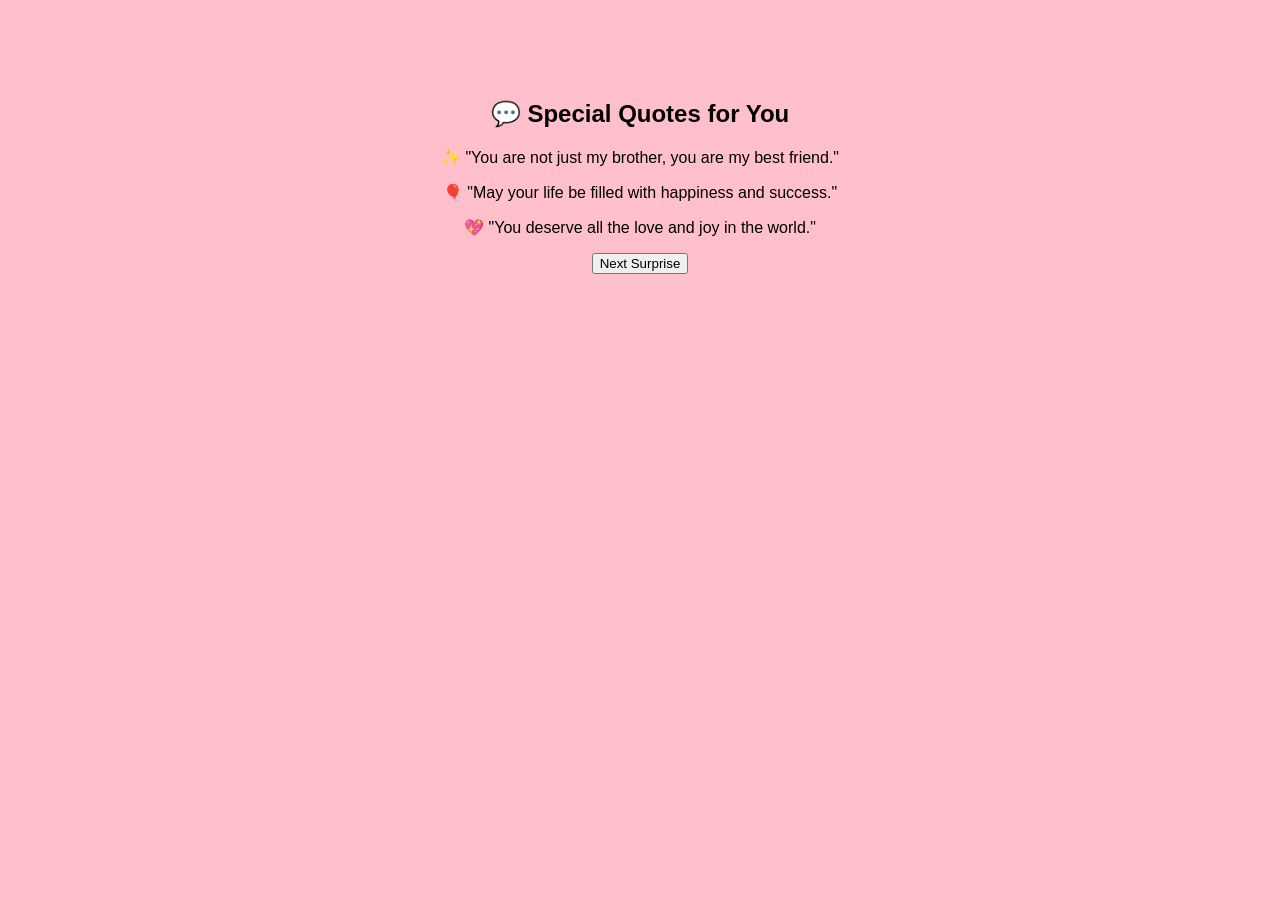
<file: page2.html>
<!DOCTYPE html>
<html>
<head>
  <title>Birthday Wishes</title>
  <link rel="stylesheet" href="style.css">
</head>
<body>

<div class="container">
  <h2>💬 Special Quotes for You</h2>

  <p>✨ "You are not just my brother, you are my best friend."</p>
  <p>🎈 "May your life be filled with happiness and success."</p>
  <p>💖 "You deserve all the love and joy in the world."</p>

  <button onclick="nextPage()">Next Surprise</button>
</div>

<script>
function nextPage() {
  window.location.href = "page3.html";
}
</script>

</body>
</html>
</file>
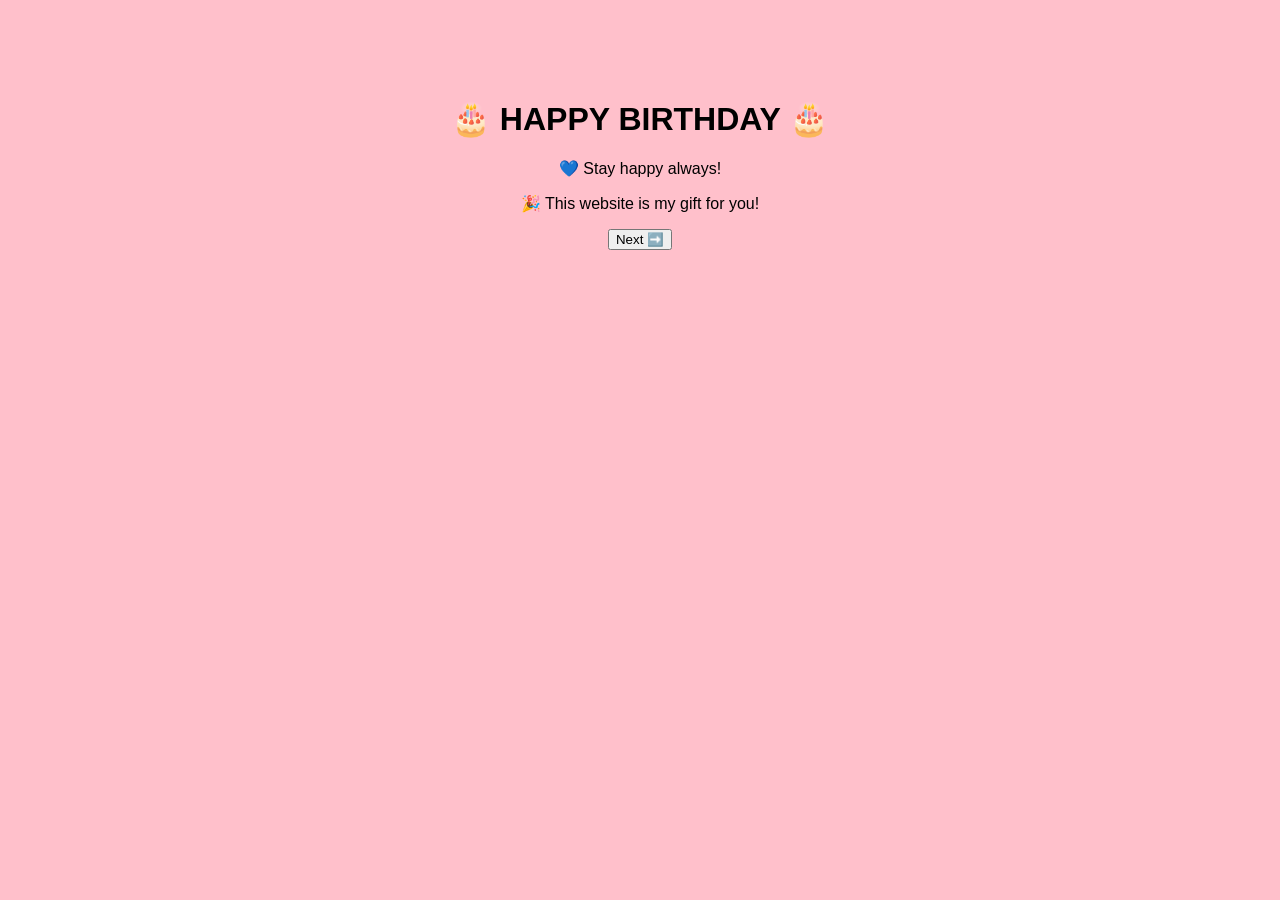
<file: page3.html>
<!DOCTYPE html>
<html>
<head>
  <link rel="stylesheet" href="style.css">
</head>
<body onload="fireworks()">

<div class="container">
  <h1>🎂 HAPPY BIRTHDAY 🎂</h1>
  <p>💙 Stay happy always!</p>
  <p>🎉 This website is my gift for you!</p>

  <button onclick="location.href='page4.html'">Next ➡️</button>
</div>

<script src="script.js"></script>
</body>
</html>
</file>
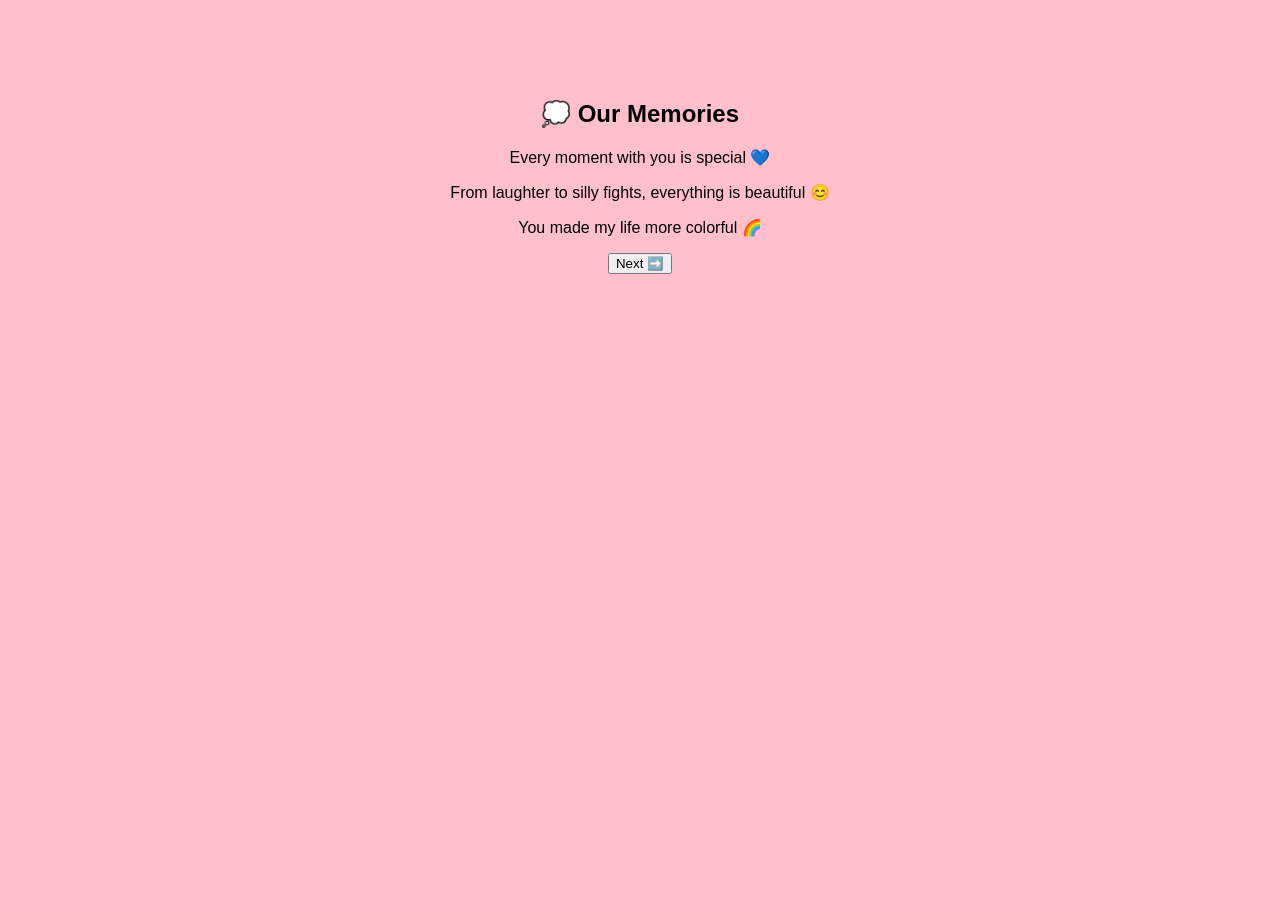
<file: page4.html>
<!DOCTYPE html>
<html>
<head>
  <link rel="stylesheet" href="style.css">
</head>
<body>

<div class="hearts"></div>

<div class="container">
  <h2>💭 Our Memories</h2>
  <p>Every moment with you is special 💙</p>
  <p>From laughter to silly fights, everything is beautiful 😊</p>
  <p>You made my life more colorful 🌈</p>

  <button onclick="location.href='page5.html'">Next ➡️</button>
</div>

<script src="script.js"></script>
</body>
</html>
</file>
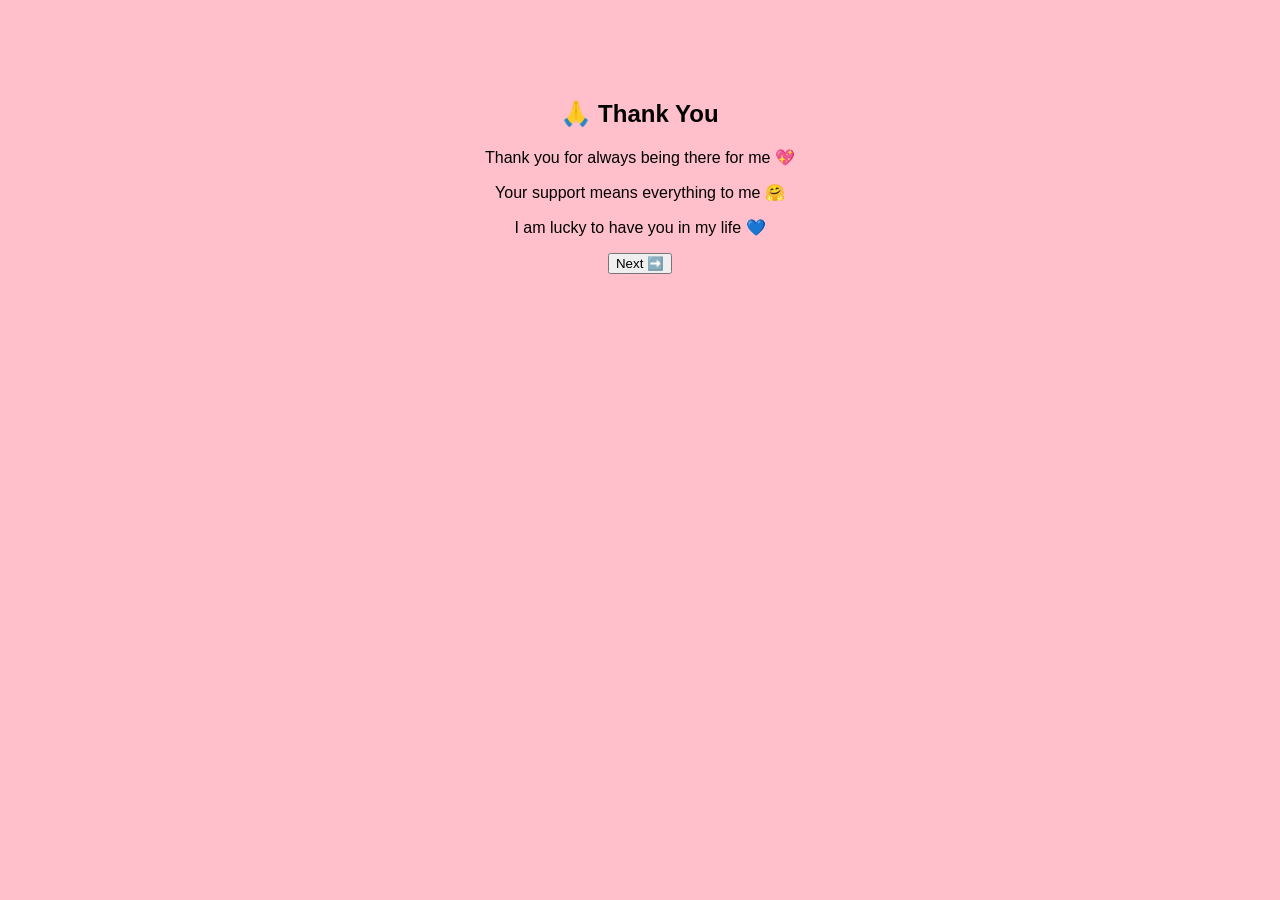
<file: page5.html>
<!DOCTYPE html>
<html>
<head>
  <link rel="stylesheet" href="style.css">
</head>
<body>

<div class="hearts"></div>

<div class="container">
  <h2>🙏 Thank You</h2>
  <p>Thank you for always being there for me 💖</p>
  <p>Your support means everything to me 🤗</p>
  <p>I am lucky to have you in my life 💙</p>

  <button onclick="location.href='page6.html'">Next ➡️</button>
</div>

<script src="script.js"></script>
</body>
</html>
</file>
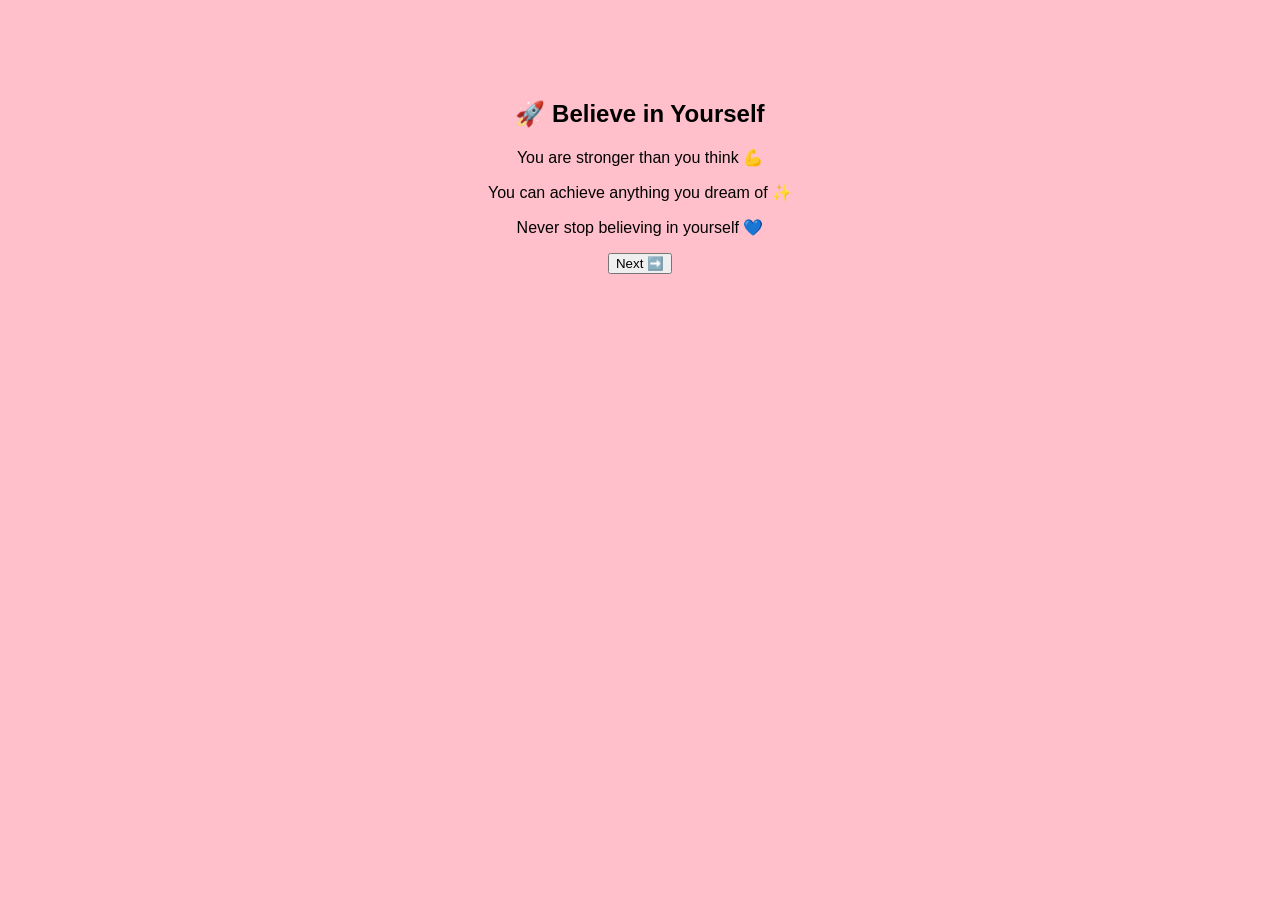
<file: page6.html>
<!DOCTYPE html>
<html>
<head>
  <link rel="stylesheet" href="style.css">
</head>
<body>

<div class="hearts"></div>

<div class="container">
  <h2>🚀 Believe in Yourself</h2>
  <p>You are stronger than you think 💪</p>
  <p>You can achieve anything you dream of ✨</p>
  <p>Never stop believing in yourself 💙</p>

  <button onclick="location.href='page7.html'">Next ➡️</button>
</div>

<script src="script.js"></script>
</body>
</html>
</file>
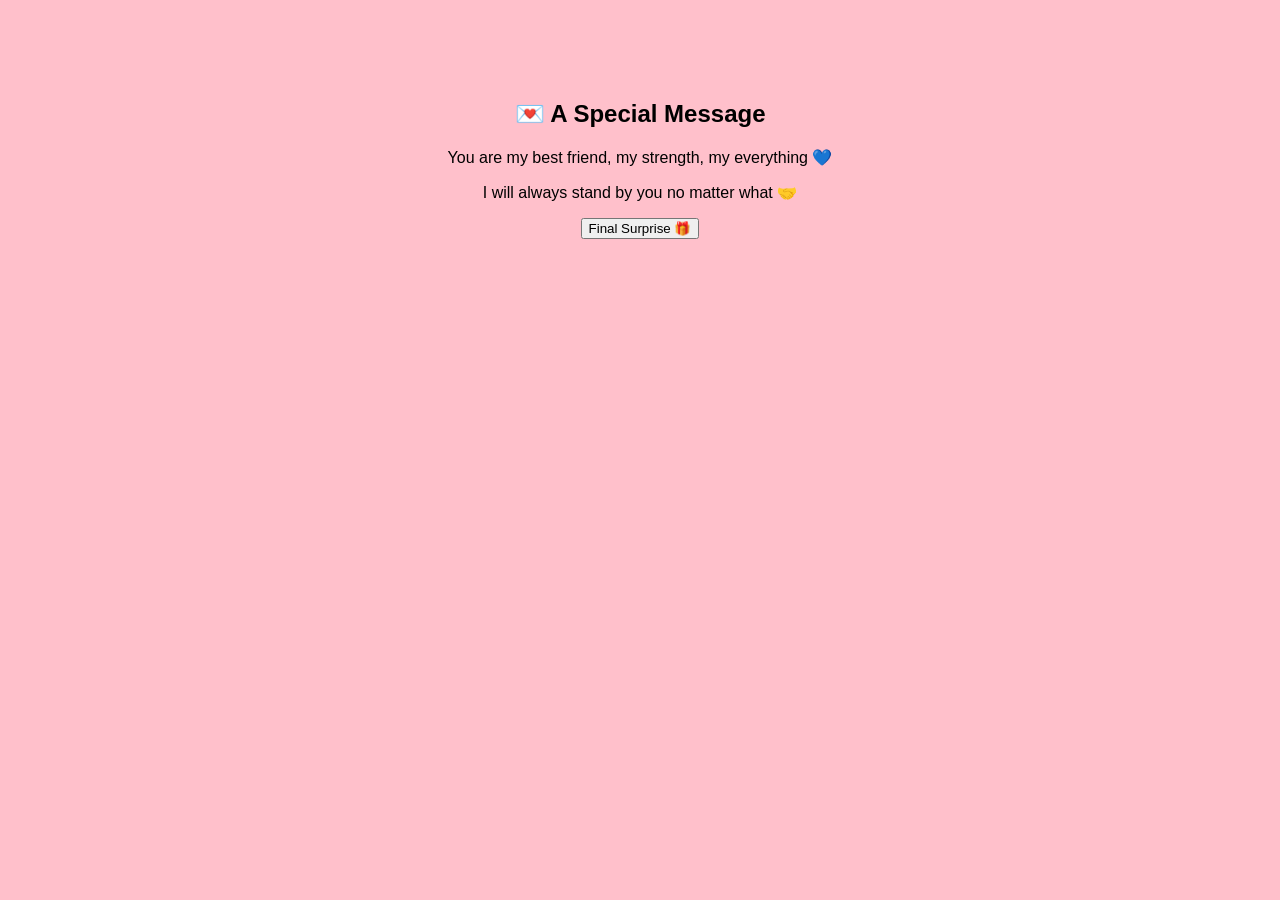
<file: page7.html>
<!DOCTYPE html>
<html>
<head>
  <link rel="stylesheet" href="style.css">
</head>
<body>

<div class="hearts"></div>

<div class="container">
  <h2>💌 A Special Message</h2>
 
  <p>You are my best friend, my strength, my everything 💙</p>
  <p>I will always stand by you no matter what 🤝</p>

  <button onclick="location.href='page8.html'">Final Surprise 🎁</button>
</div>

<script src="script.js"></script>
</body>
</html>
</file>
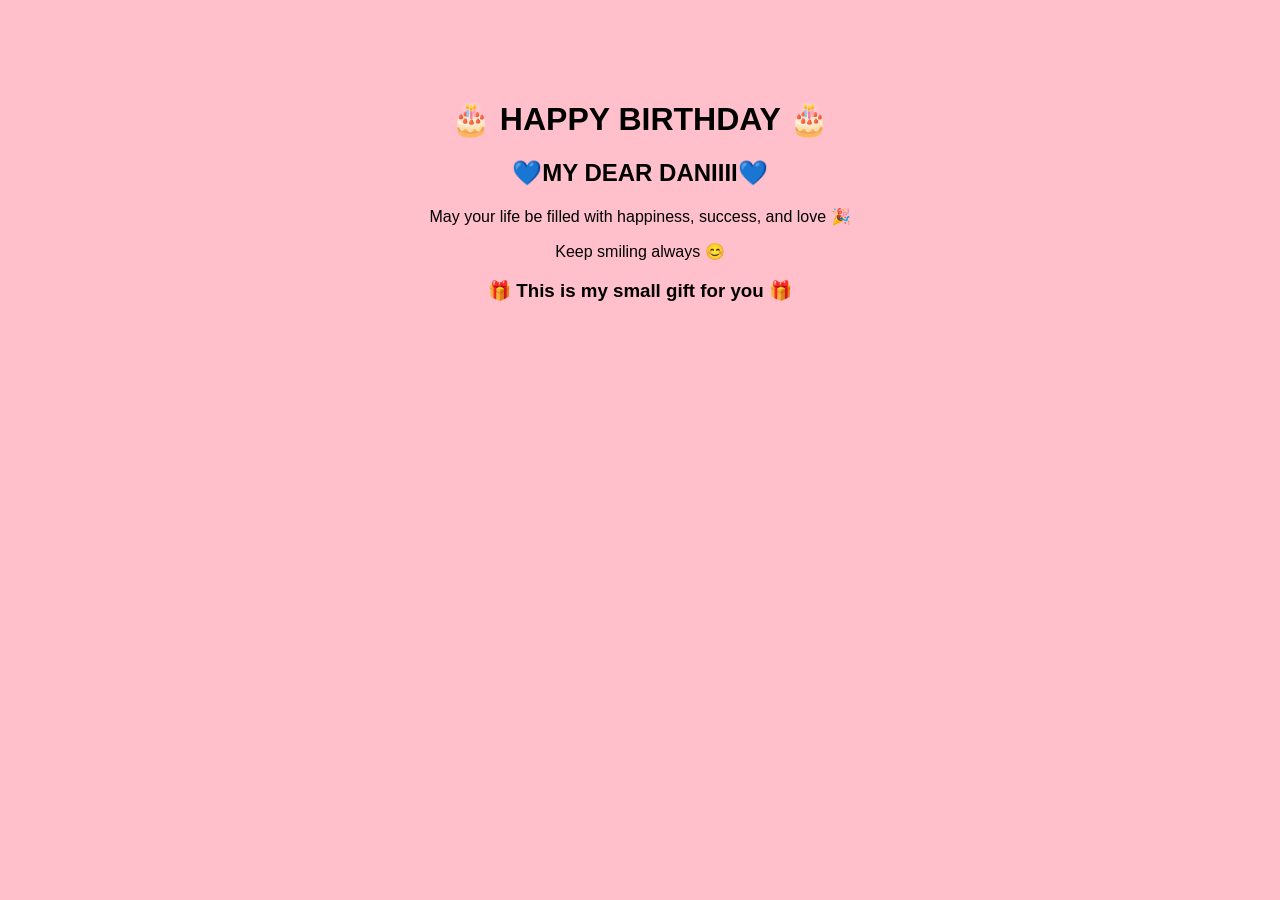
<file: page8.html>
<!DOCTYPE html>
<html>
<head>
  <link rel="stylesheet" href="style.css">
</head>
<body onload="fireworks()">

<div class="hearts"></div>

<div class="container">
  <h1>🎂 HAPPY BIRTHDAY 🎂</h1>
  <h2> 💙MY DEAR DANIIII💙 </h2>

  <p>May your life be filled with happiness, success, and love 🎉</p>
  <p>Keep smiling always 😊</p>

  <h3>🎁 This is my small gift for you 🎁</h3>
</div>

<script src="script.js"></script>
</body>
</html>
</file>
<file: style.css>
body {
  margin: 0;
  font-family: Arial;
  text-align: center;
  background: pink;
  color: black;
  overflow: hidden;
}

.container {
  margin-top: 100px;
  position: relative;
  z-index: 2;
}

/* ❤️💙 HEARTS */
.hearts {
  position: fixed;
  width: 100%;
  height: 100%;
  top: 0;
  left: 0;
  overflow: hidden;
  z-index: 0;
}

.heart {
  position: absolute;
  bottom: -50px;
  width: 20px;
  height: 20px;
  transform: rotate(45deg);
  animation: floatUp linear infinite;
}

.heart::before,
.heart::after {
  content: "";
  position: absolute;
  width: 20px;
  height: 20px;
  border-radius: 50%;
}

.heart::before { top: -10px; }
.heart::after { left: -10px; }

.red { background: #ff0000; }
.red::before, .red::after { background: #ff0000; }

.blue { background: #0000ff; }
.blue::before, .blue::after { background: #0000ff; }

@keyframes floatUp {
  0% { transform: translateY(0) rotate(45deg); opacity: 1; }
  100% { transform: translateY(-900px) rotate(45deg); opacity: 0; }
}

/* 🚗 CAR */
.car {
  position: fixed;
  bottom: 20px;
  left: -200px;
  width: 180px;
  animation: moveCar 10s linear infinite;
  z-index: 1;
}

@keyframes moveCar {
  0% { left: -200px; }
  100% { left: 110%; }
}

/* 👧 DOLL */
.doll {
  position: fixed;
  bottom: 20px;
  left: 20px;
  width: 120px;
  z-index: 2;
  animation: dollMove 3s infinite alternate;
}

@keyframes dollMove {
  0% { transform: translateX(0); }
  100% { transform: translateX(20px) scale(1.1); }
}

/* 📸 SLIDESHOW IMAGE */
#slide {
  width: 250px;
  height: 250px;
  border-radius: 15px;
  margin-top: 20px;
  border: 3px solid white;
}
</file>
